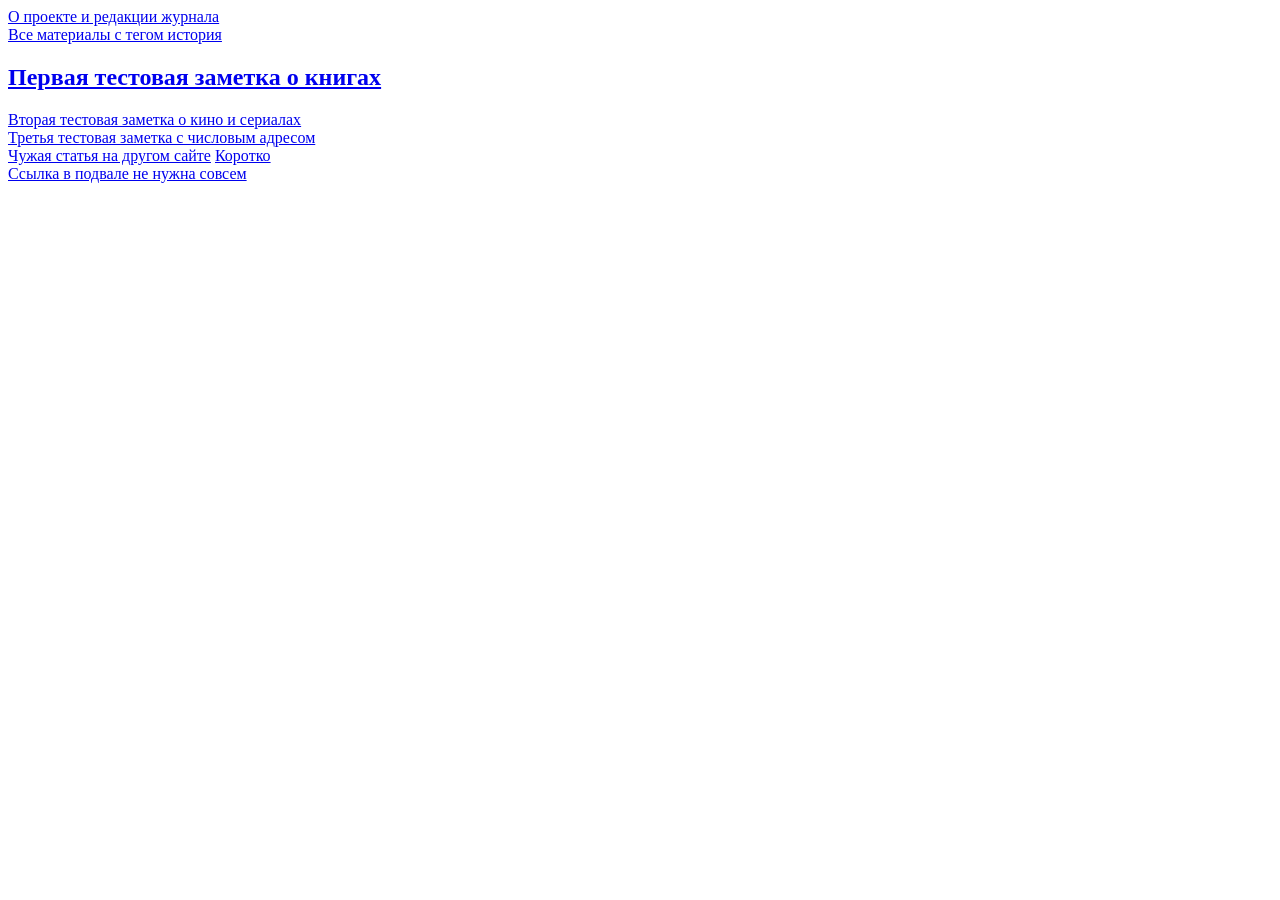
<file: tests/fixtures/listing.html>
<html><body>
<header><nav><a href="/about/">О проекте и редакции журнала</a></nav></header>
<main>
 <a href="/tag/history/">Все материалы с тегом история</a>
 <article><a href="/2026/10/pervaya-testovaya-zametka-o-knigah"><h2>Первая тестовая заметка о книгах</h2></a></article>
 <article><a href="/2026/10/vtoraya-testovaya-zametka-o-kino">Вторая тестовая заметка о кино и сериалах</a></article>
 <article><a href="/materials/12345">Третья тестовая заметка с числовым адресом</a></article>
 <a href="https://other.example/2026/10/chuzhaya-statya-na-drugom-sayte">Чужая статья на другом сайте</a>
 <a href="/short">Коротко</a>
</main>
<footer><a href="/2026/10/ssylka-v-podvale-ne-nuzhna">Ссылка в подвале не нужна совсем</a></footer>
</body></html>
</file>
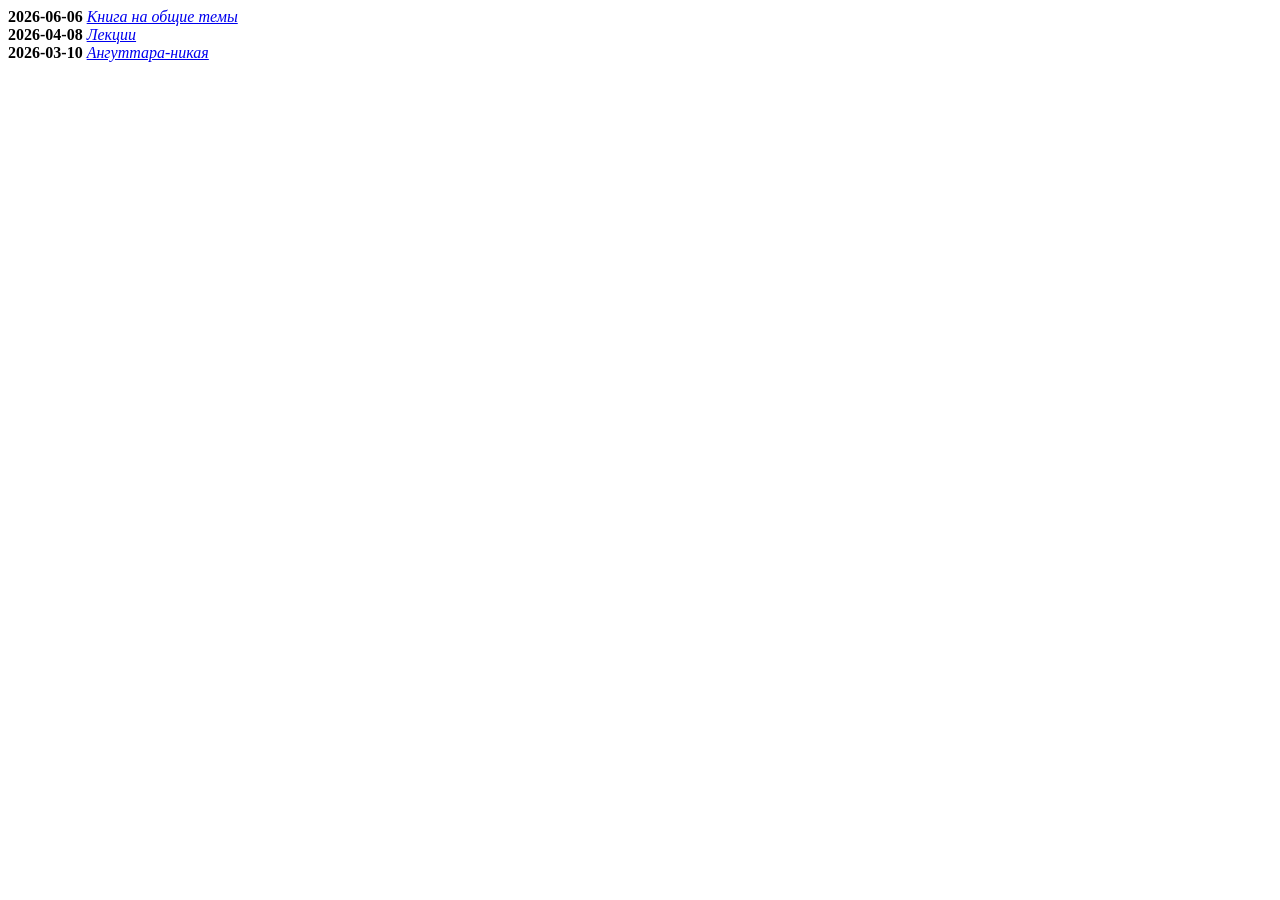
<file: tests/fixtures/oldschool.html>
<html><body><font><font><font>
<b>2026-06-06</b> <i><a href="News/site-news.htm">Книга на общие темы</a></i><br>
<b>2026-04-08</b> <i><a href="News/site-news.htm">Лекции</a></i><br>
<b>2026-03-10</b> <i><a href="News/site-news.htm">Ангуттара-никая</a></i>
</font></font></font></body></html>
</file>
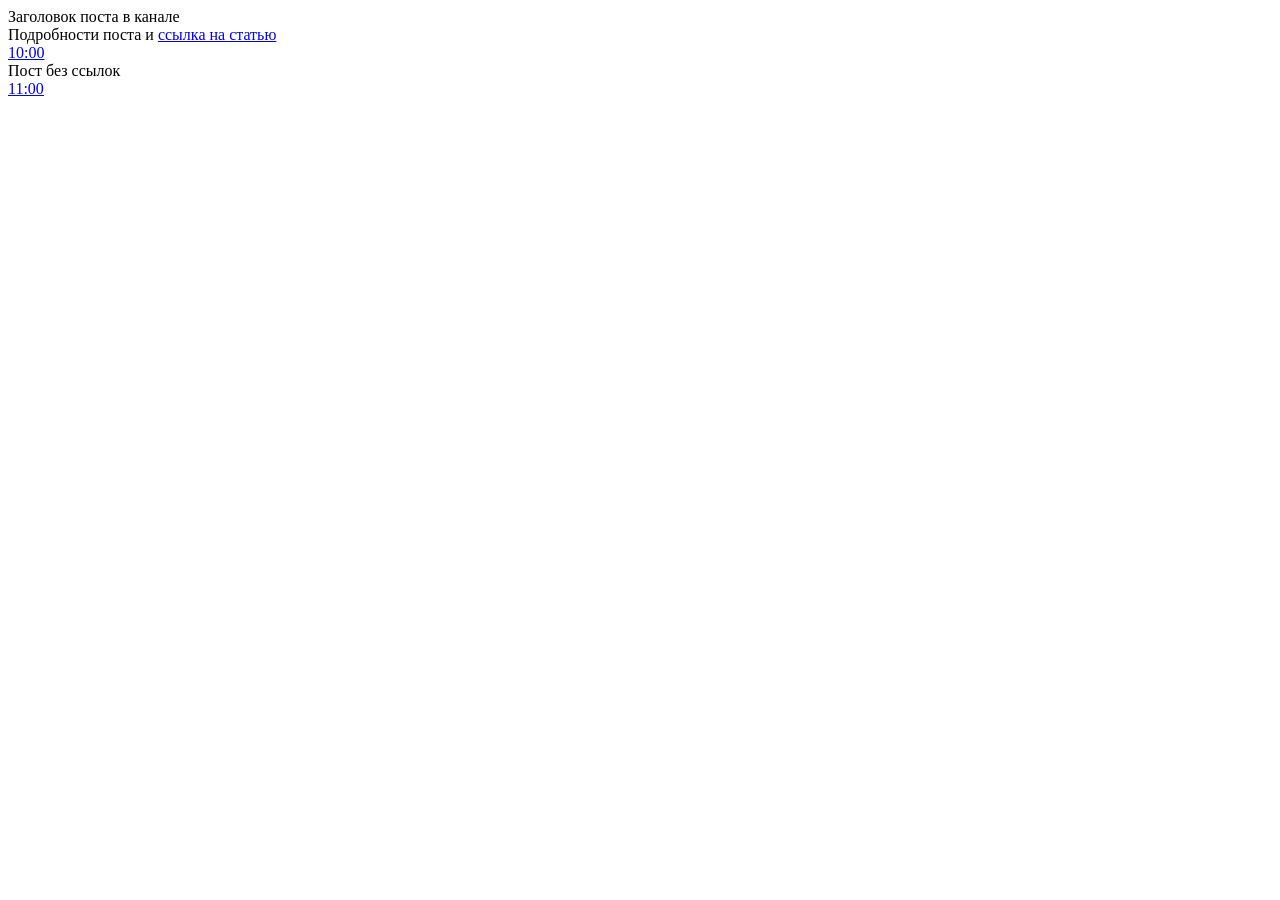
<file: tests/fixtures/telegram.html>
<html><body>
<div class="tgme_widget_message_wrap"><div class="tgme_widget_message" data-post="testchan/101">
 <div class="tgme_widget_message_text">Заголовок поста в канале<br>Подробности поста и <a href="https://site.example/news/tg-statya">ссылка на статью</a></div>
 <a class="tgme_widget_message_date" href="https://t.me/testchan/101"><time datetime="2026-10-17T10:00:00+00:00">10:00</time></a>
</div></div>
<div class="tgme_widget_message_wrap"><div class="tgme_widget_message" data-post="testchan/102">
 <div class="tgme_widget_message_text">Пост без ссылок</div>
 <a class="tgme_widget_message_date" href="https://t.me/testchan/102"><time datetime="2026-10-17T11:00:00+00:00">11:00</time></a>
</div></div>
</body></html>
</file>
